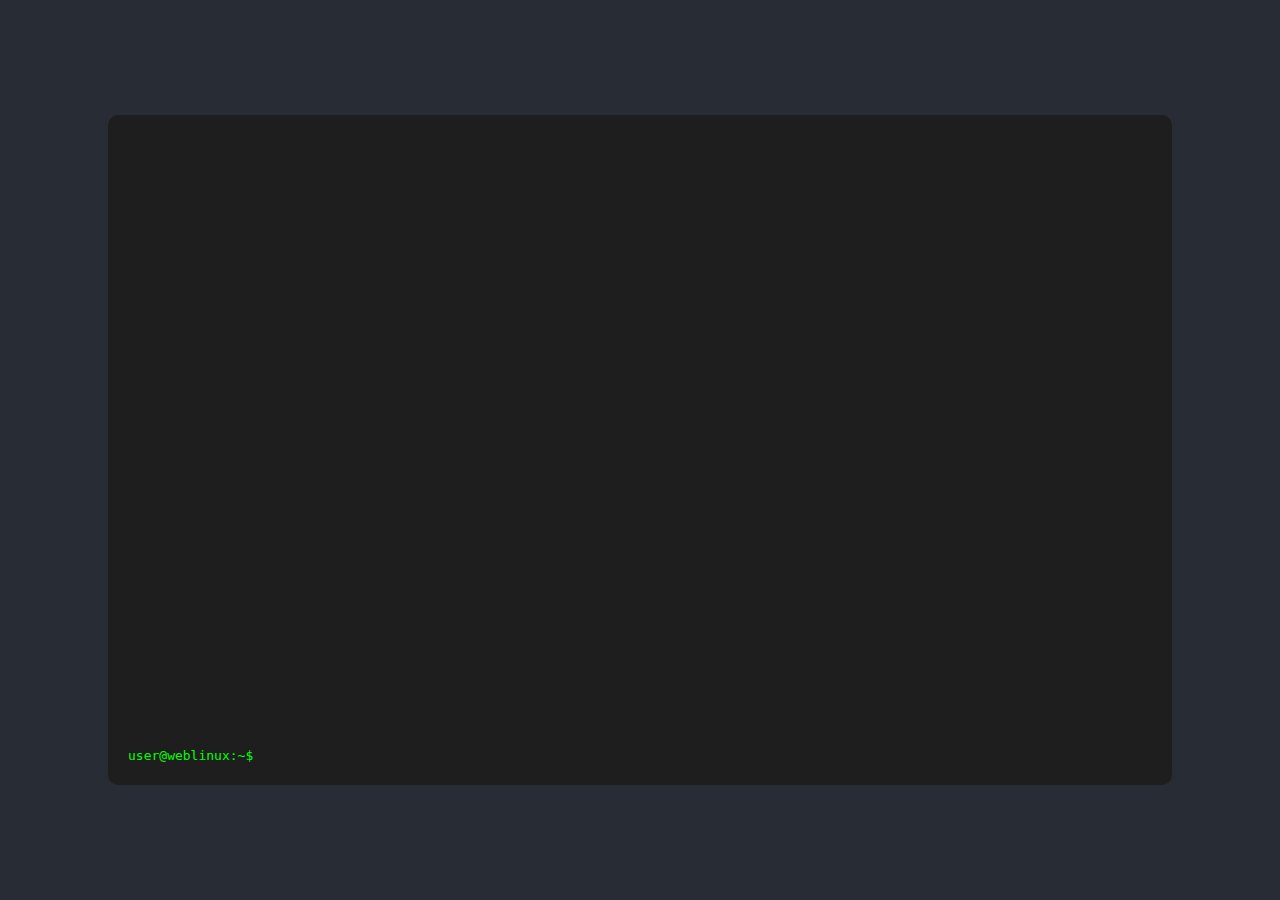
<file: linux/index.html>
<!DOCTYPE html>
<html lang="en">
<head>
  <meta charset="UTF-8">
  <meta name="viewport" content="width=device-width, initial-scale=1.0">
  <title>Web Linux</title>
  <link rel="stylesheet" href="style.css">
</head>
<body>
  <div id="terminal">
    <div id="output"></div>
    <div id="input-line">
      <span class="prompt">user@weblinux:~$</span>
      <input type="text" id="command-input" autocomplete="off" autofocus>
    </div>
  </div>
  <script src="script.js"></script>
</body>
</html>
</file>
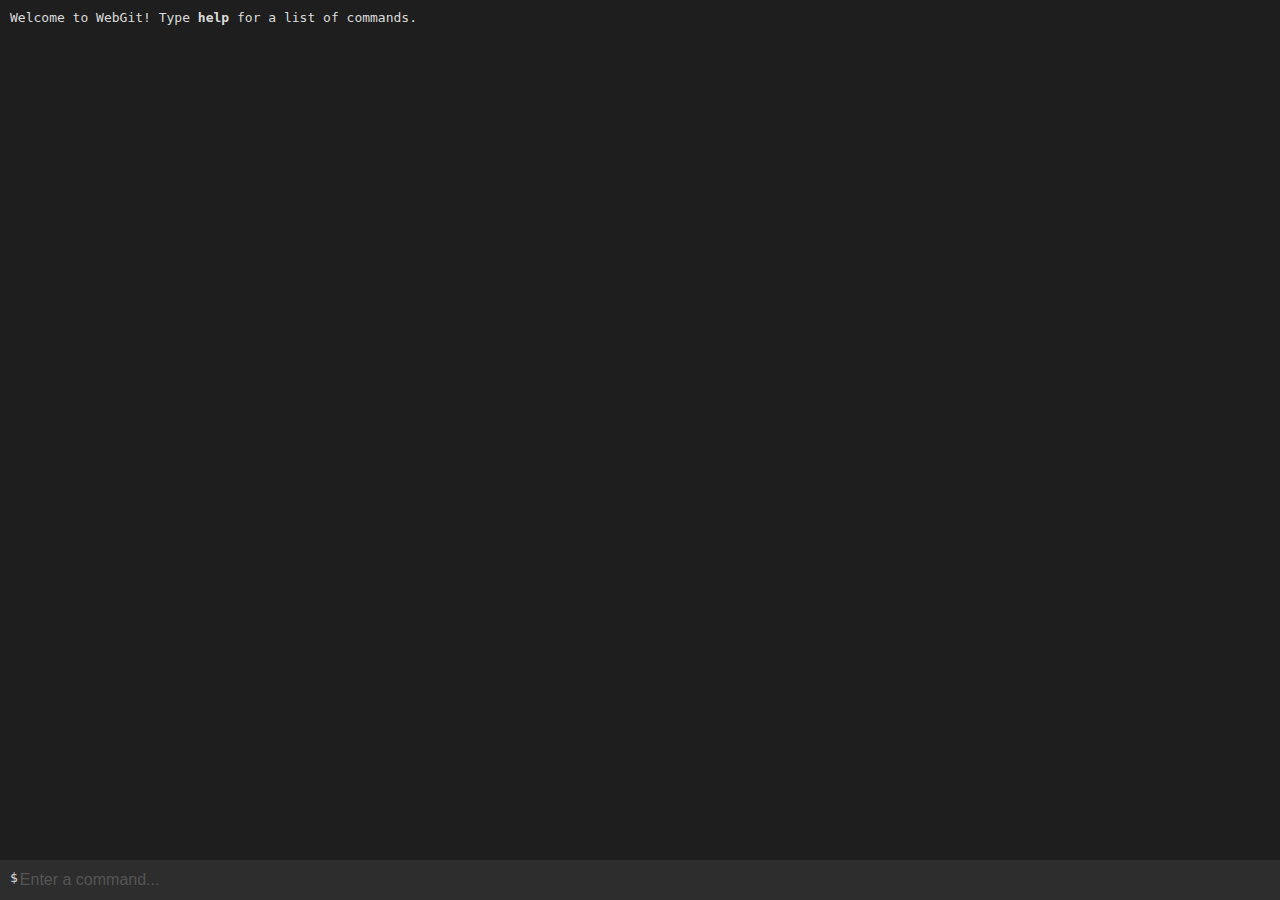
<file: apps/git/index.html>
<!DOCTYPE html>
<html lang="en">
<head>
  <meta charset="UTF-8">
  <meta name="viewport" content="width=device-width, initial-scale=1.0">
  <title>Web Git Terminal</title>
  <link rel="stylesheet" href="style.css">
</head>
<body>
  <div id="terminal">Welcome to WebGit! Type <strong>help</strong> for a list of commands.</div>
  <div id="input-container">
    <span>$ </span>
    <input type="text" id="command-input" placeholder="Enter a command..." autofocus>
  </div>
  
  <script src="script.js"></script>
</body>
</html>
</file>
<file: linux/style.css>
body {
  margin: 0;
  font-family: monospace;
  background: #282c34;
  color: #ffffff;
  display: flex;
  justify-content: center;
  align-items: center;
  height: 100vh;
}

#terminal {
  width: 80%;
  height: 70%;
  background: #1e1e1e;
  border-radius: 10px;
  overflow: auto;
  padding: 20px;
  display: flex;
  flex-direction: column;
}

#output {
  flex-grow: 1;
  overflow-y: auto;
}

#input-line {
  display: flex;
  align-items: center;
}

.prompt {
  color: #00ff00;
  margin-right: 10px;
}

#command-input {
  background: none;
  border: none;
  color: #ffffff;
  outline: none;
  width: 100%;
  font-size: 16px;
}
</file>
<file: apps/git/style.css>
body {
  font-family: monospace;
  background-color: #1e1e1e;
  color: #dcdcdc;
  margin: 0;
  display: flex;
  flex-direction: column;
  height: 100vh;
}

#terminal {
  flex-grow: 1;
  padding: 10px;
  overflow-y: auto;
  white-space: pre-wrap;
}

#input-container {
  display: flex;
  padding: 10px;
  background-color: #2d2d2d;
}

#command-input {
  flex-grow: 1;
  background: none;
  border: none;
  outline: none;
  color: #dcdcdc;
  font-size: 1rem;
}

#command-input::placeholder {
  color: #555;
}
</file>
